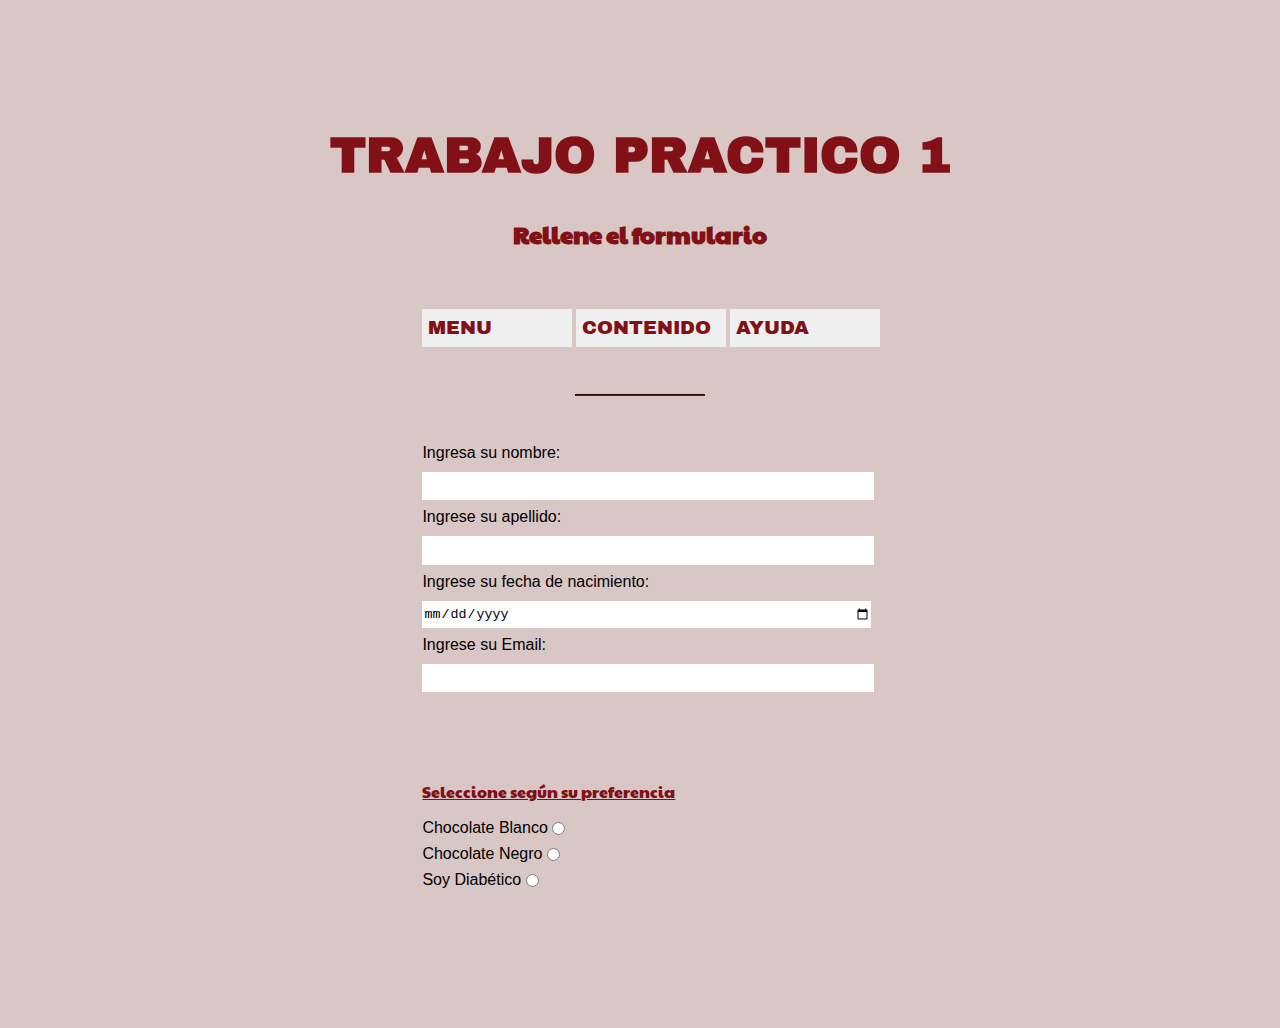
<file: index.html>
<!doctype html>
<html lang="en">
  <head>
    <meta charset="utf-8">
    <meta name="viewport" content="width=device-width, initial-scale=1, shrink-to-fit=no">
    <link rel="stylesheet" href="style.css">
    <link rel="preconnect" href="https://fonts.googleapis.com">
    <link rel="preconnect" href="https://fonts.gstatic.com" crossorigin>
    <link href="https://fonts.googleapis.com/css2?family=Archivo+Black&family=El+Messiri:wght@400;500;600;700&family=Nanum+Pen+Script&family=Paytone+One&display=swap" rel="stylesheet">
    <title>Trabajo Practico 1</title>
  </head>

  <body class="index">
    <h1>TRABAJO PRACTICO 1</h1>
    <h2>Rellene el formulario</h2>
    <nav>        
        <a href="link-menu.html">
            <button>MENU</button>
        </a>
        <a href="link-contenido.html">
            <button>CONTENIDO</button>
        </a>
        <a href="link-ayuda.html">
            <button>AYUDA</BUTton>
        </a></nav>
    <hr>
        <form>
            <fieldset>
                <label for="nombre">Ingresa su nombre: <input id="nombre" type="text" name="nombre"></label>
                <label for="apellido">Ingrese su apellido: <input id="apellido" type="text" name="apellido"></label>
                <label for="edad">Ingrese su fecha de nacimiento: <input type="date" name="edad" id="Edad"></label>
                <label for="Email">Ingrese su Email: <input type="text" name="Email" id="Email"></label>
            </fieldset>

            <fieldset>
                <p>Seleccione según su preferencia</p>
                <label for="chocolate-blanco">Chocolate Blanco <input type="radio" name="chocolate" id="chocolate-blanco" class="inline"></label>
                <label for="chocolate-negro">Chocolate Negro <input type="radio" name="chocolate" id="chocolate-negro" class="inline"></label>
                <label for="ninguno">Soy Diabético <input type="radio" name="chocolate" id="ninguno" class="inline"></label>
            </fieldset>
        </form>
  </body>
</html>
</file>
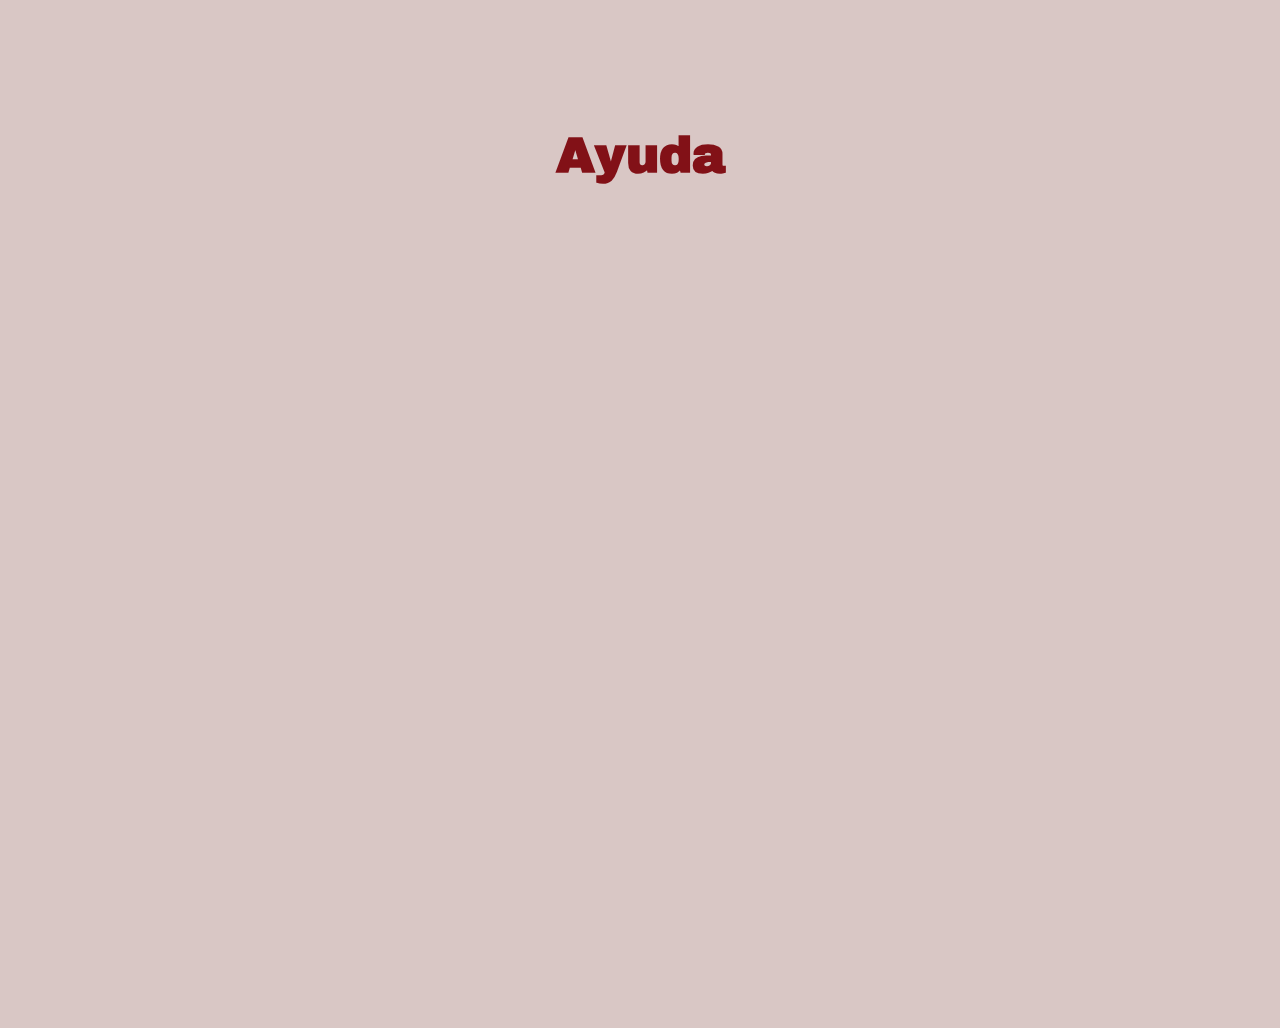
<file: link-ayuda.html>
<!DOCTYPE html>
<html lang="en">
<head>
    <meta charset="UTF-8">
    <meta http-equiv="X-UA-Compatible" content="IE=edge">
    <meta name="viewport" content="width=device-width, initial-scale=1.0">
    <title>Ayuda</title>
    <link rel="stylesheet" href="style.css">
    <link rel="preconnect" href="https://fonts.googleapis.com">
    <link rel="preconnect" href="https://fonts.gstatic.com" crossorigin>
    <link href="https://fonts.googleapis.com/css2?family=Archivo+Black&family=El+Messiri:wght@400;500;600;700&family=Nanum+Pen+Script&family=Paytone+One&display=swap" rel="stylesheet">
</head>
<body>
    <h1>Ayuda</h1>
</body>
</html>
</file>
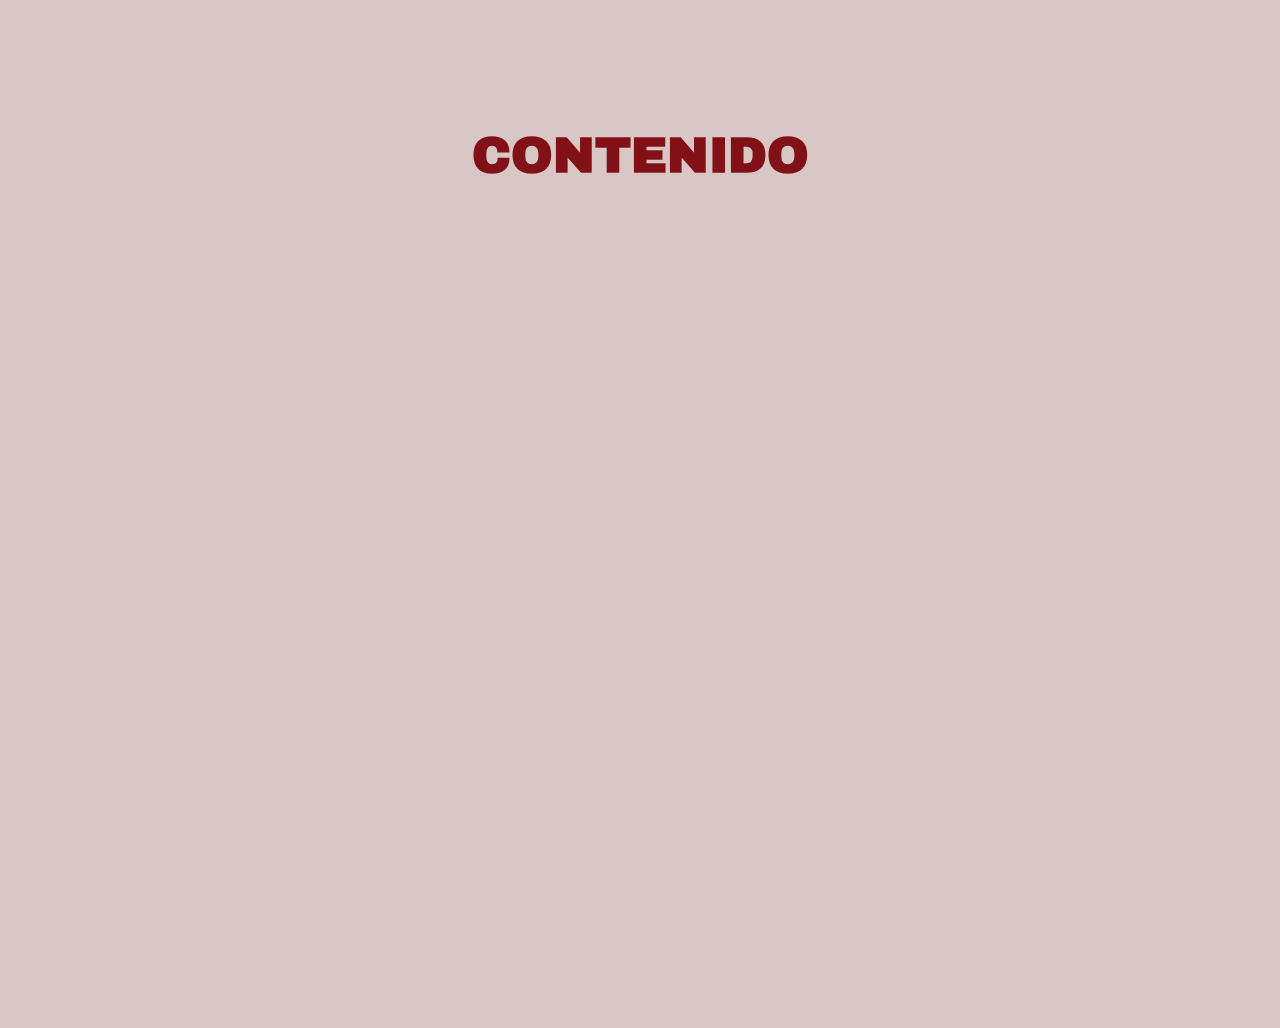
<file: link-contenido.html>
<!DOCTYPE html>
<html lang="en">
<head>
    <meta charset="UTF-8">
    <meta http-equiv="X-UA-Compatible" content="IE=edge">
    <meta name="viewport" content="width=device-width, initial-scale=1.0">
    <title>link-contenido</title>
    <link rel="stylesheet" href="style.css">
    <link rel="preconnect" href="https://fonts.googleapis.com">
    <link rel="preconnect" href="https://fonts.gstatic.com" crossorigin>
    <link href="https://fonts.googleapis.com/css2?family=Archivo+Black&family=El+Messiri:wght@400;500;600;700&family=Nanum+Pen+Script&family=Paytone+One&display=swap" rel="stylesheet">
</head>
<body>
    <h1>CONTENIDO</h1>
</body>
</html>
</file>
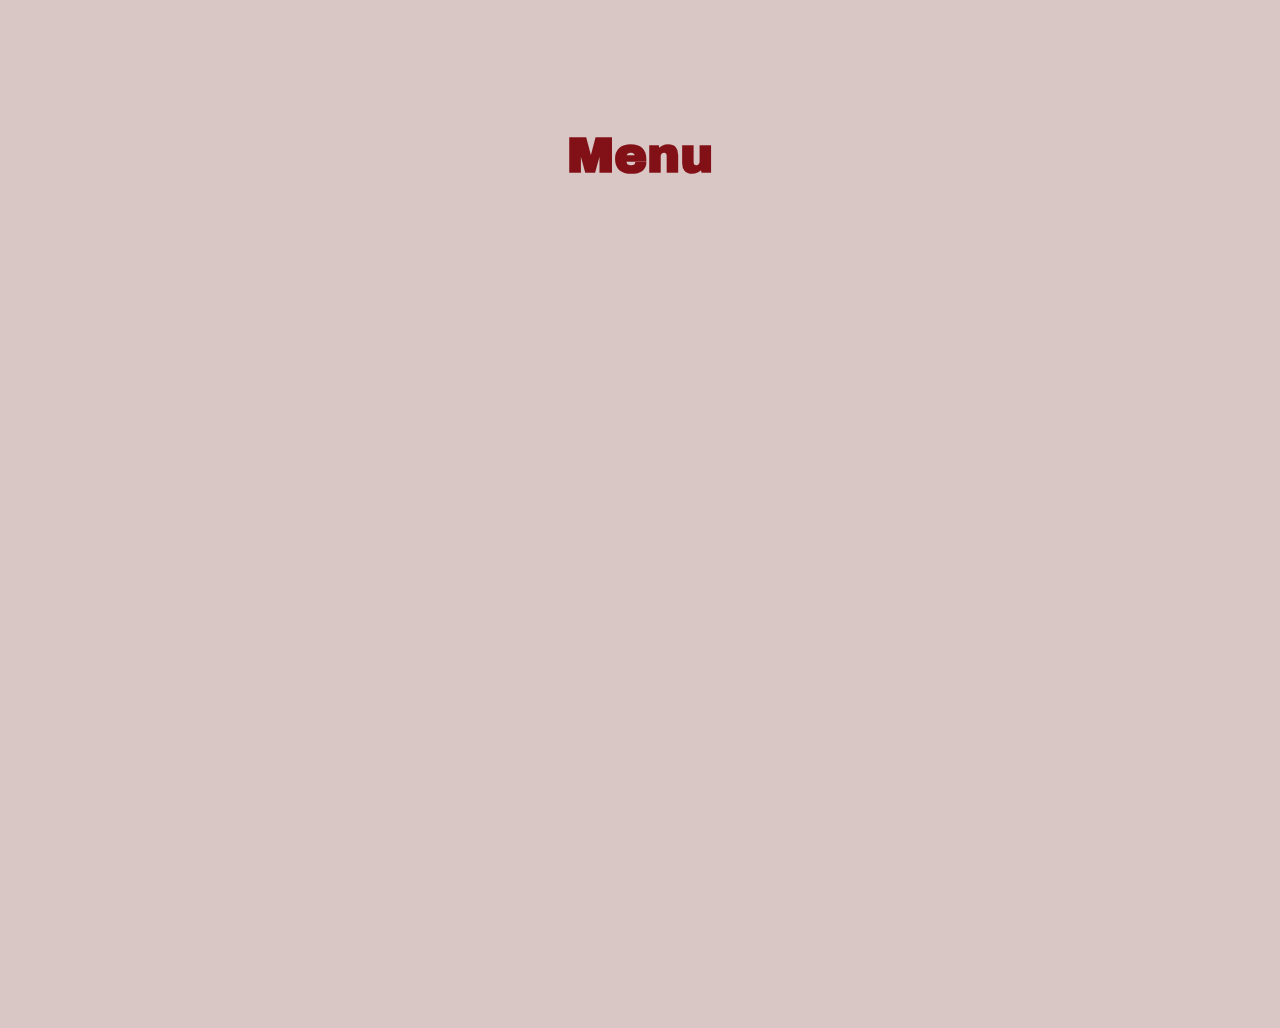
<file: link-menu.html>
<!DOCTYPE html>
<html lang="en">
<head>
    <meta charset="UTF-8">
    <meta http-equiv="X-UA-Compatible" content="IE=edge">
    <meta name="viewport" content="width=device-width, initial-scale=1.0">
    <title>Link para Menu</title>
    <link rel="stylesheet" href="style.css">
    <link rel="preconnect" href="https://fonts.googleapis.com">
    <link rel="preconnect" href="https://fonts.gstatic.com" crossorigin>
    <link href="https://fonts.googleapis.com/css2?family=Archivo+Black&family=El+Messiri:wght@400;500;600;700&family=Nanum+Pen+Script&family=Paytone+One&display=swap" rel="stylesheet">
</head>
<body>
    <h1>Menu</h1>
</body>
</html>
</file>
<file: style.css>
/* No se por que no se centraban los textos en los links*/

body {
    width: 100%;
    height: 100vh;
    margin: 0 auto;
    background-color: #D9C7C5;
}

h1 {
    font-family: 'Archivo Black', sans-serif;
    margin-top: 10%;
    color: #821117;
    font-size: 50px;
    text-align: center;
}

h2{
    font-family: 'Paytone One', sans-serif;
    text-align: center;
    color: #821117;
}

p {
    color: #821117;
    font-family: 'Paytone One', sans-serif;
    text-decoration: underline;

}

nav {
    margin: 0 auto 0 33%;
}
button {
    display: inline-block;
    list-style: none;
    margin: 2em auto;
    height: 2em;
    font-size: 1.2rem;
    font-family:'Archivo Black', sans-serif;
    border: none;
    width: 150px;
    color: #821117;
    text-align: center;
    padding-right: 10%;
}

/* --------links-------- */

a {
    color: #821117;
    text-decoration: none;
    text-align: center;
}

a:visited {
    color: #821117;
}
  
a:hover {
    color: #821117;
}
  
a:active {
    color: #821117;
}


/*-----------FORM---------*/

label {
    display: block;
    margin: 0.5rem 0;
    font-family: sans-serif;
}

input[type="text"] {
    border: none;
    display: block;
    margin: 10px 0 0 0;
    width: 100%;
    min-height: 2em;
}

input[type="date"] {
    border: none;
    display: block;
    margin: 10px 0 0 0;
    width: 100%;
    min-height: 2em;
}

.inline {
    width: unset;
    margin: 0 0.5em 0 0;
    vertical-align: middle;
}

fieldset {
    display: block;
    border: none;
    padding: 2rem 0;
    width: 35%;
    margin-left: 33%;
  }

  hr {
    border-color: #821117;
    width: 10%;
  }
</file>
